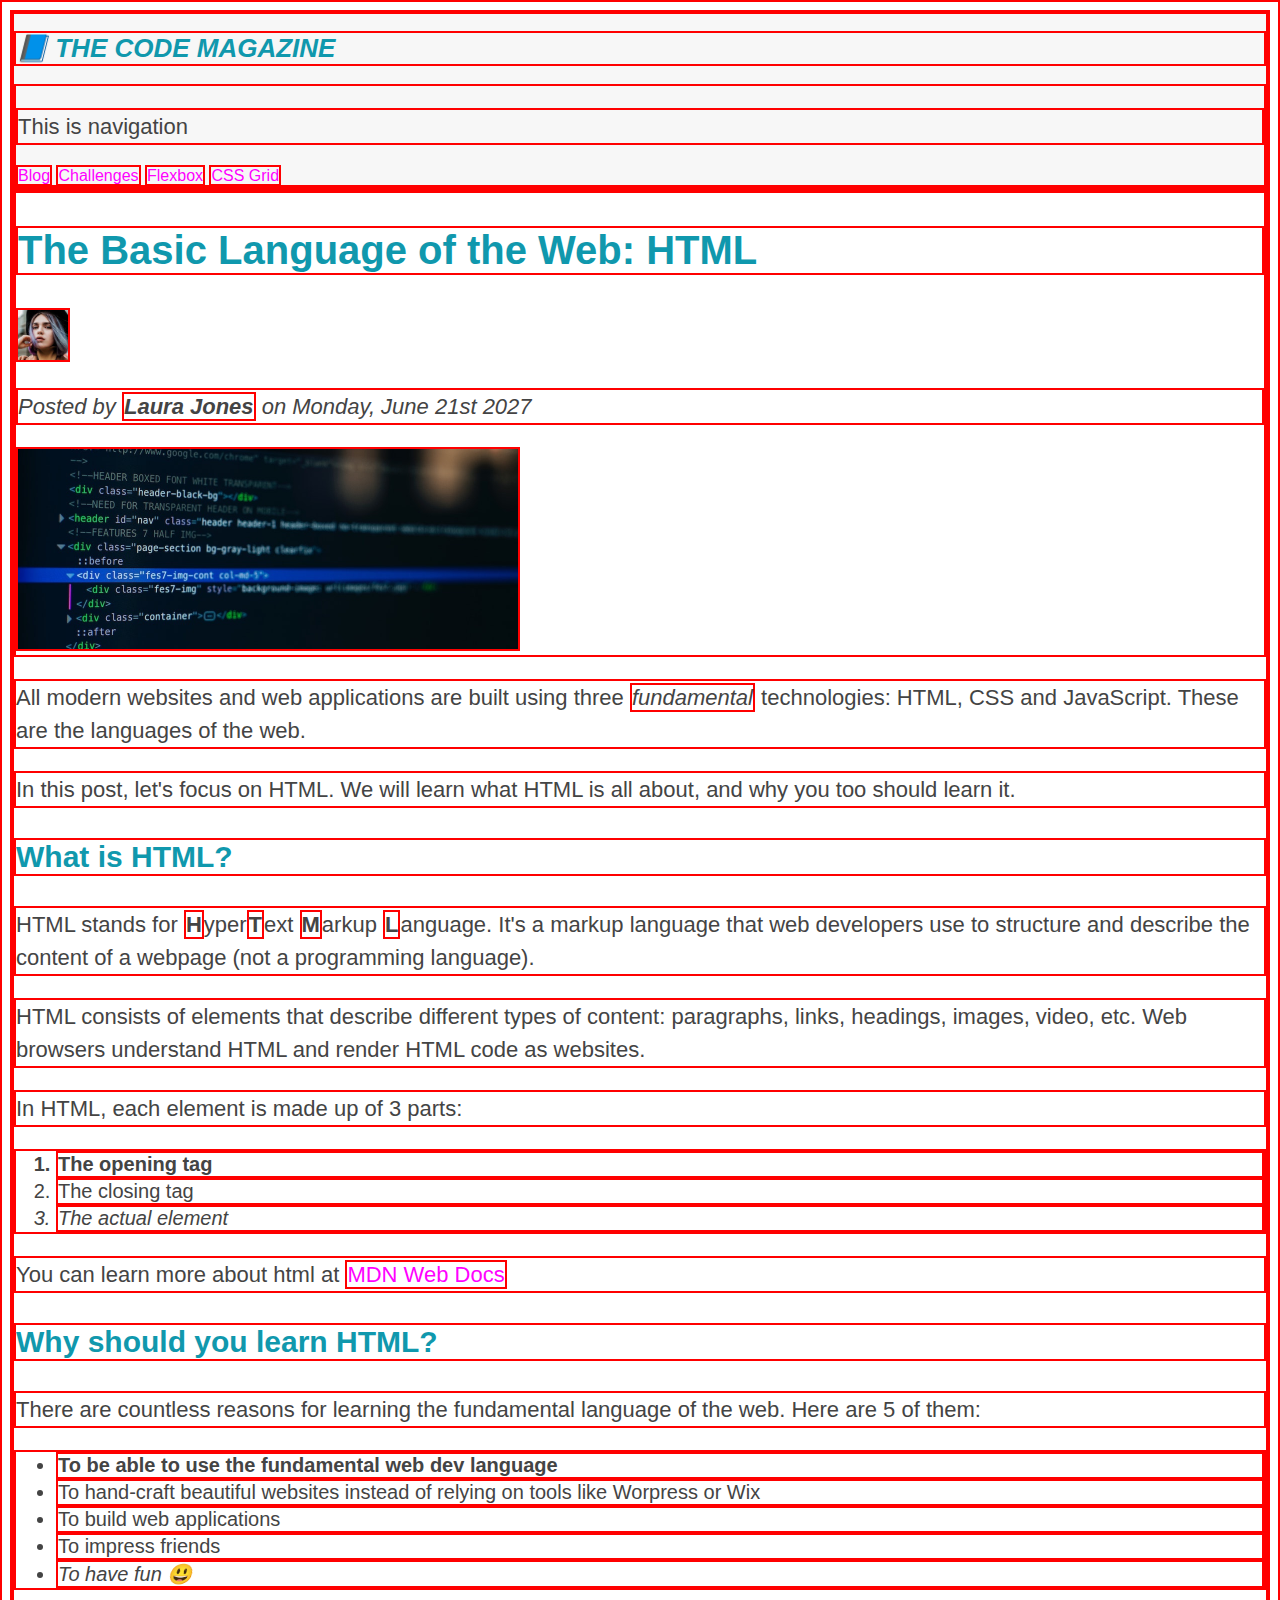
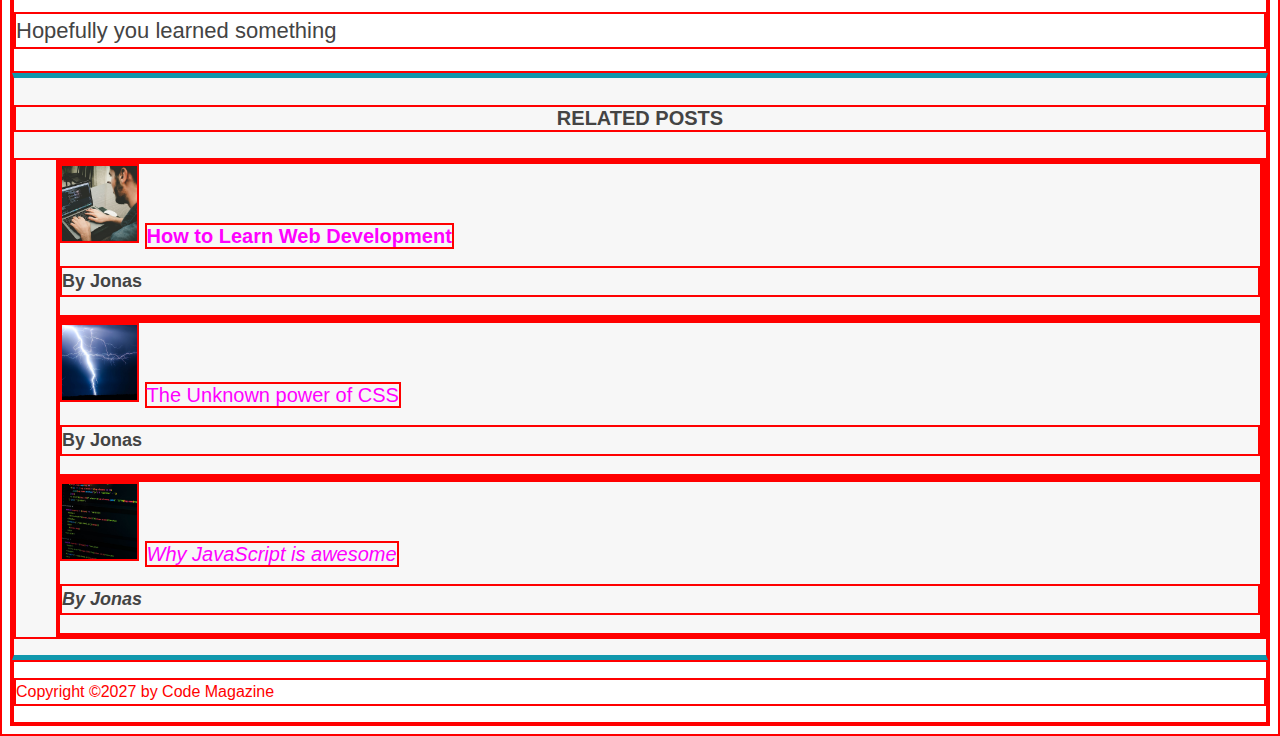
<file: html-css-cp/index.html>
<!DOCTYPE html>
<html lang="en">
  <head>
    <title>html</title>
    <link rel="stylesheet" href="./style.css" />
  </head>
  <body>
    <header class="main-header">
      <h1>📘 The Code Magazine</h1>
      <!-- <strong>Magazine of the web</strong> -->
      <nav>
        <p>This is navigation</p>
        <a href="./blog.html">Blog</a>
        <a href="#">Challenges</a>
        <a href="#">Flexbox</a>
        <a href="#">CSS Grid</a>
      </nav>
    </header>
    <article>
      <header>
        <h2>The Basic Language of the Web: HTML</h2>
        <img
          src="./02-HTML-Fundamentals/laura-jones.jpg"
          alt="picture of laura-jones"
          width="50"
          height="50"
        />

        <p id="author">
          Posted by <strong>Laura Jones</strong> on Monday, June 21st 2027
        </p>
        <img
          src="./02-HTML-Fundamentals/post-img.jpg"
          alt="html code on a screen"
          width="500"
          height="200"
        />
      </header>
      <p>
        All modern websites and web applications are built using three
        <em>fundamental</em>
        technologies: HTML, CSS and JavaScript. These are the languages of the
        web.
      </p>
      <p>
        In this post, let's focus on HTML. We will learn what HTML is all about,
        and why you too should learn it.
      </p>
      <h3>What is HTML?</h3>
      <p>
        HTML stands for <strong>H</strong>yper<strong>T</strong>ext
        <strong>M</strong>arkup <strong>L</strong>anguage. It's a markup
        language that web developers use to structure and describe the content
        of a webpage (not a programming language).
      </p>
      <p>
        HTML consists of elements that describe different types of content:
        paragraphs, links, headings, images, video, etc. Web browsers understand
        HTML and render HTML code as websites.
      </p>
      <p>In HTML, each element is made up of 3 parts:</p>
      <ol>
        <li class="first-listitem">The opening tag</li>
        <li>The closing tag</li>
        <li>The actual element</li>
      </ol>
      <!-- This is a comment -->
      <p>
        You can learn more about html at
        <a
          href="https://developer.mozilla.org/en-US/docs/Web/HTML"
          target="_blank"
          >MDN Web Docs</a
        >
      </p>
      <h3>Why should you learn HTML?</h3>
      <p>
        There are countless reasons for learning the fundamental language of the
        web. Here are 5 of them:
      </p>
      <ul>
        <li class="first-listitem">
          To be able to use the fundamental web dev language
        </li>
        <li>
          To hand-craft beautiful websites instead of relying on tools like
          Worpress or Wix
        </li>
        <li>To build web applications</li>
        <li>To impress friends</li>
        <li>To have fun 😃</li>
      </ul>
      <p>Hopefully you learned something</p>
    </article>
    <aside>
      <h4>Related posts</h4>
      <ul class="related">
        <li>
          <article>
            <img
              src="./02-HTML-Fundamentals/related-1.jpg"
              alt="person writing code on a laptop"
              width="75"
              height="75"
            />
            <a href="#">How to Learn Web Development</a>
            <p class="related-author">By Jonas</p>
          </article>
        </li>
        <li>
          <article>
            <img
              src="./02-HTML-Fundamentals/related-2.jpg"
              alt="Lightening in dark sky"
              width="75"
              height="75"
            />
            <a href="#">The Unknown power of CSS</a>
            <p class="related-author">By Jonas</p>
          </article>
        </li>
        <li>
          <article>
            <img
              src="./02-HTML-Fundamentals/related-3.jpg"
              alt="colorful code on dark screen"
              width="75"
              height="75"
            />
            <a href="#">Why JavaScript is awesome</a>
            <p class="related-author">By Jonas</p>
          </article>
        </li>
      </ul>
    </aside>
    <footer class="footer">
      <p id="copyright" class="copyright text">
        Copyright &copy;2027 by Code Magazine
      </p>
    </footer>
  </body>
</html>
</file>
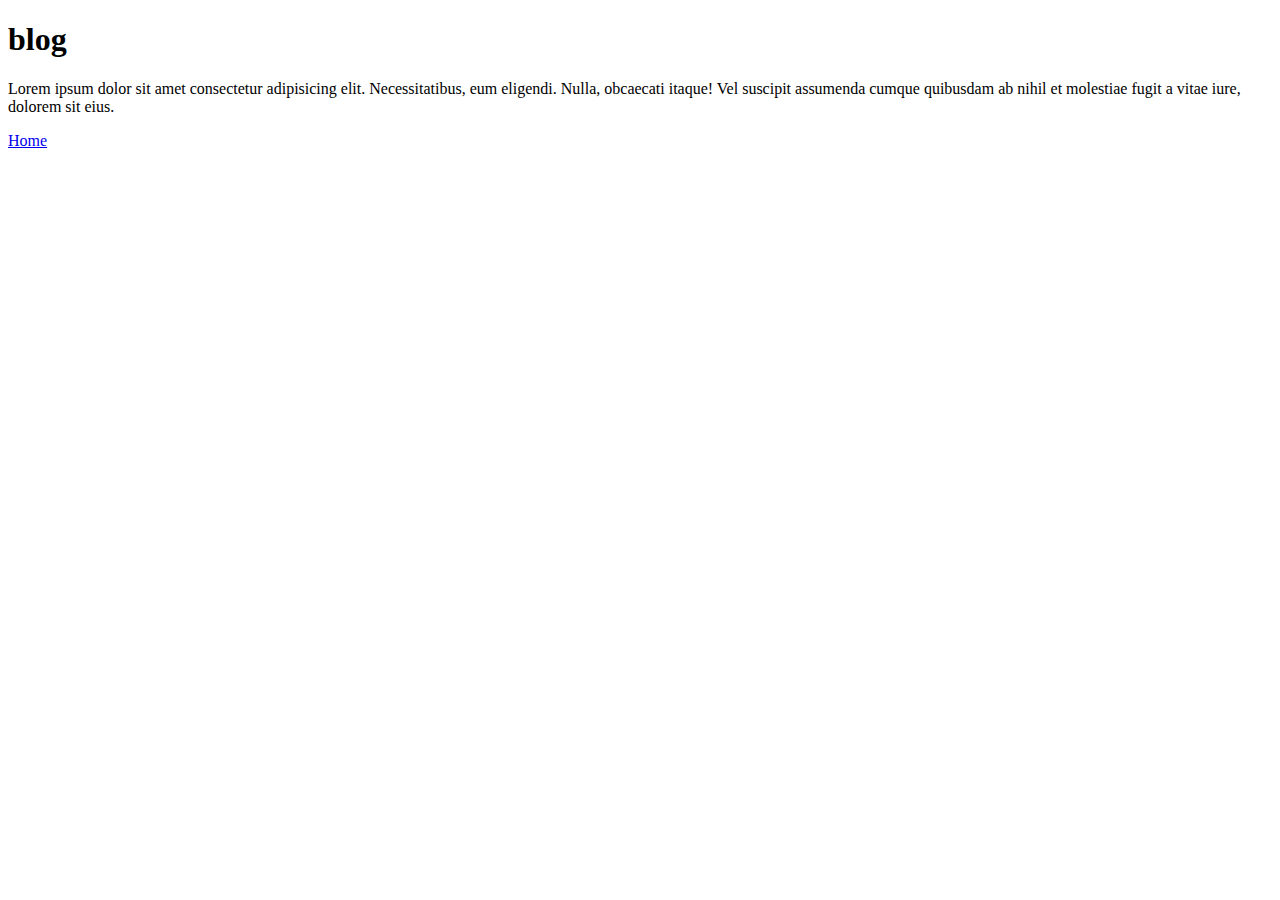
<file: html-css-cp/blog.html>
<!DOCTYPE html>
<html>
  <head>
    <title>blog</title>
    <meta charset="UTF-8" />
  </head>
  <body>
    <h1>blog</h1>
    <p>
      Lorem ipsum dolor sit amet consectetur adipisicing elit. Necessitatibus,
      eum eligendi. Nulla, obcaecati itaque! Vel suscipit assumenda cumque
      quibusdam ab nihil et molestiae fugit a vitae iure, dolorem sit eius.
    </p>
    <a href="./index.html">Home</a>
  </body>
</html>
</file>
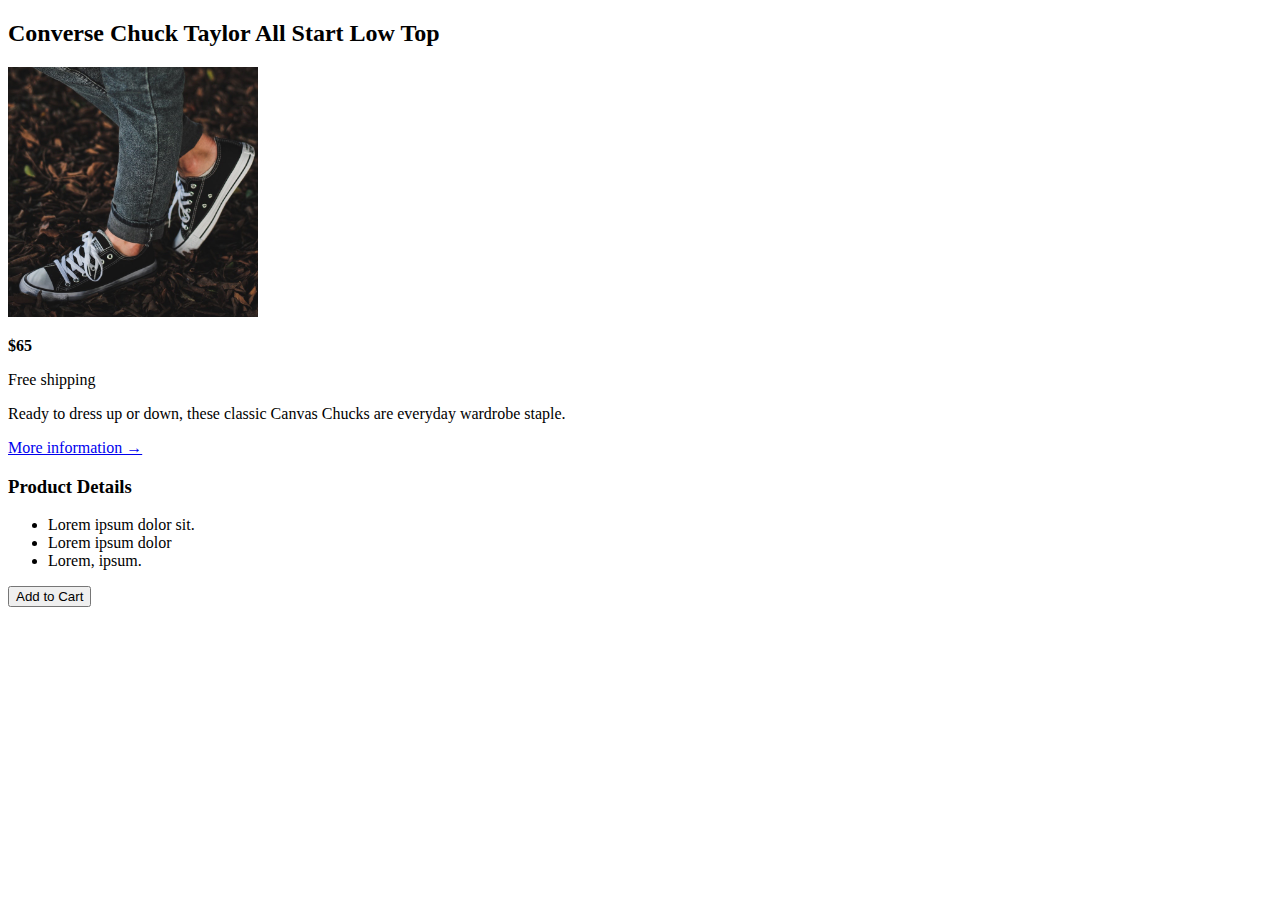
<file: html-css-cp/challenge.html>
<!DOCTYPE html>
<html lang="en">
  <head>
    <title>Canvas Shoe</title>
    <meta charset="UTF-8" />
  </head>
  <body>
    <article>
      <header>
        <h2>Converse Chuck Taylor All Start Low Top</h2>
        <img
          src="./02-HTML-Fundamentals/challenges.jpg"
          alt="Person wearing canvas shoes"
          width="250"
          height="250"
        />
      </header>

      <p><strong>$65</strong></p>
      <p>Free shipping</p>
      <p>
        Ready to dress up or down, these classic Canvas Chucks are everyday
        wardrobe staple.
      </p>
      <a href="#">More information &rarr;</a>
      <section>
        <h3>Product Details</h3>
        <ul>
          <li>Lorem ipsum dolor sit.</li>
          <li>Lorem ipsum dolor</li>
          <li>Lorem, ipsum.</li>
        </ul>
      </section>

      <button>Add to Cart</button>
    </article>
  </body>
</html>
</file>
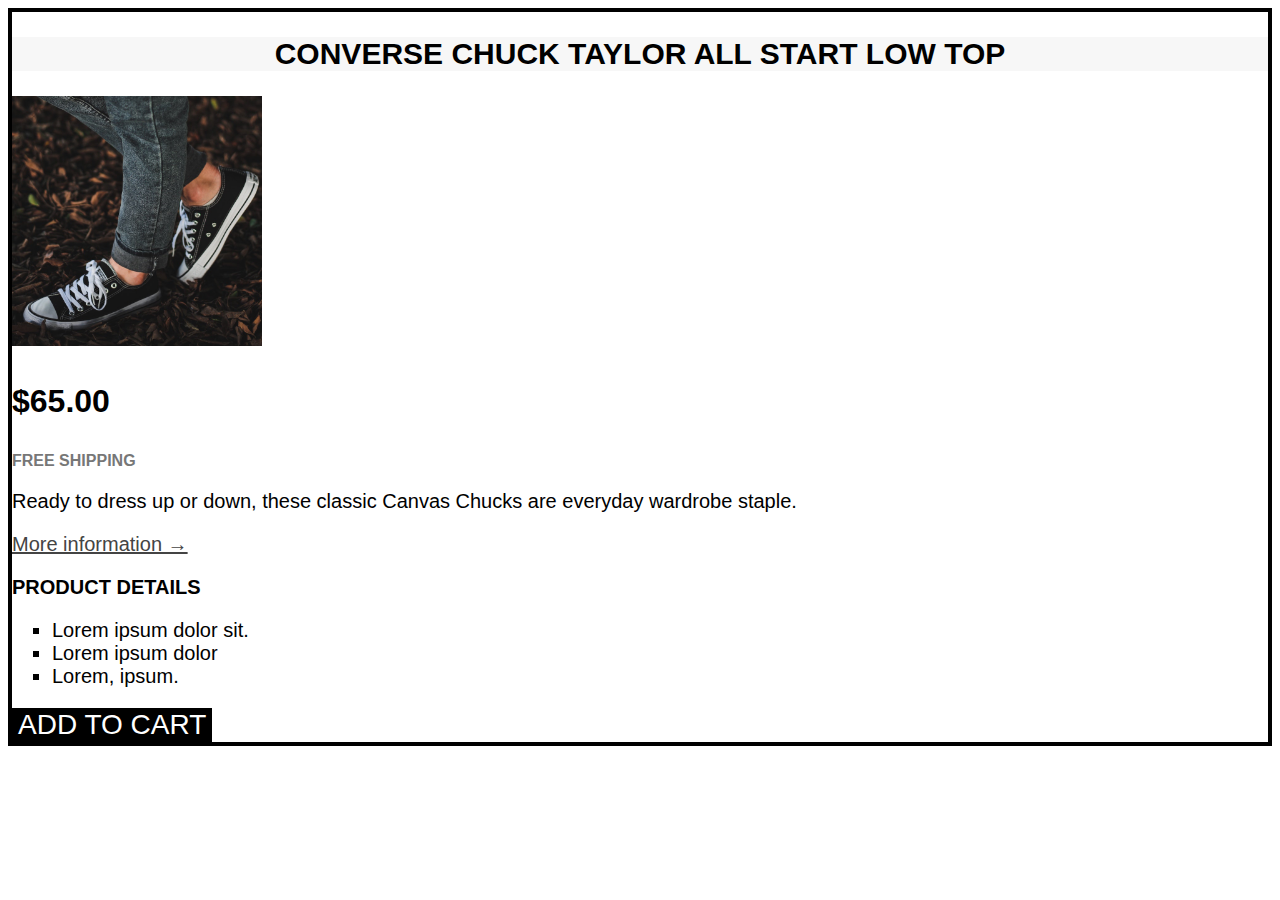
<file: shoe-challenge/challenge.html>
<!DOCTYPE html>
<html lang="en">
  <head>
    <title>Canvas Shoe</title>
    <meta charset="UTF-8" />
    <link rel="stylesheet" href="./style.css" />
  </head>
  <body>
    <article>
      <header>
        <h2>Converse Chuck Taylor All Start Low Top</h2>
        <img
          src="./img/challenges.jpg"
          alt="Person wearing canvas shoes"
          width="250"
          height="250"
        />
      </header>

      <p class="price"><strong>$65.00</strong></p>
      <p class="shipping-info">Free shipping</p>
      <p class="item-des">
        Ready to dress up or down, these classic Canvas Chucks are everyday
        wardrobe staple.
      </p>
      <a class="more-info" href="#">More information &rarr;</a>
      <section>
        <h3>Product Details</h3>
        <ul class="pd-list">
          <li>Lorem ipsum dolor sit.</li>
          <li>Lorem ipsum dolor</li>
          <li>Lorem, ipsum.</li>
        </ul>
      </section>

      <button class="btn btn-atc">Add to Cart</button>
    </article>
  </body>
</html>
</file>
<file: html-css-cp/style.css>
* {
  border: 2px solid red;
}

body {
  color: #444;
  font-family: sans-serif;
}

h1,
h2,
h3 {
  color: #1098ad;
}

h1 {
  /* color: blue; */
  font-size: 26px;
  text-transform: uppercase;
  font-style: italic;
}

h2 {
  font-size: 40px;
}

h3 {
  font-size: 30px;
}

h4 {
  font-size: 20px;
  text-transform: uppercase;
  text-align: center;
}

p {
  font-size: 22px;
  line-height: 1.5;
}

li {
  font-size: 20px;
}

/* footer p {
  font-size: 16px;
} */

/*In this way we are encoding our html code into
our css*/

/*
article header p {
  font-style: italic;
}*/

#author {
  font-style: italic;
}

#copyright {
  font-size: 16px;
  color: red;
}

.copyright {
  color: blue;
}

.text {
  color: yellow;
}

footer p {
  color: green;
}

.footer .copyright {
  color: magenta;
}

.related-author {
  font-size: 18px;
  font-weight: bold;
}

.related {
  list-style: none;
}

.main-header {
  background-color: #f7f7f7;
}

aside {
  background-color: #f7f7f7;
  border-top: 5px solid #1098ad;
  border-bottom: 5px solid #1098ad;
}

/* pseudo classes */
/* .first-listitem {
  font-weight: bold;
} */

li:first-child {
  font-weight: bold;
}

li:last-child {
  font-style: italic;
}

/* li:nth-child(odd) {
  color: red;
} */

/* article p:last-child {
  color: red;
} */

a:link {
  color: #1098ad;
  text-decoration: none;
}

a:visited {
  color: #1098ad;
}

a:hover {
  color: orangered;
  font-weight: bold;
  text-decoration: underline dotted pink;
}

a:active {
  background-color: black;
  font-style: italic;
}

a {
  color: magenta !important;
}

/* nav {
  font-size: 18px;
} */
</file>
<file: shoe-challenge/style.css>
/* Global */

body {
  font-family: sans-serif;
  font-size: 20px;
  /* color: #444; */
  border: 4px solid black;
}

/* Typography */

h2,
h3,
.shipping-info {
  text-transform: uppercase;
}

h2 {
  /* text-transform: uppercase; */
  background-color: #f7f7f7;
  text-align: center;
}

h3 {
  font-size: 20px;
}

.price {
  font-size: 32px;
  font-weight: bold;
}

.shipping-info {
  font-weight: bold;
  font-size: 16px;
  /* text-transform: uppercase; */
  color: #777;
}

.more-info:link,
.more-info:active,
.more-info:visited {
  color: #444;
  /* font-size: px; */
}

.more-info:hover {
  text-decoration: none;
}

.pd-list {
  list-style-type: square;
}

.btn {
  border: none;
  border-radius: 0;
}

.btn-atc {
  font-size: 28px;
  text-transform: uppercase;
  background-color: #000;
  color: #fff;
  cursor: pointer;
}

.btn-atc:hover {
  background-color: #fff;
  color: #000;
}
</file>
